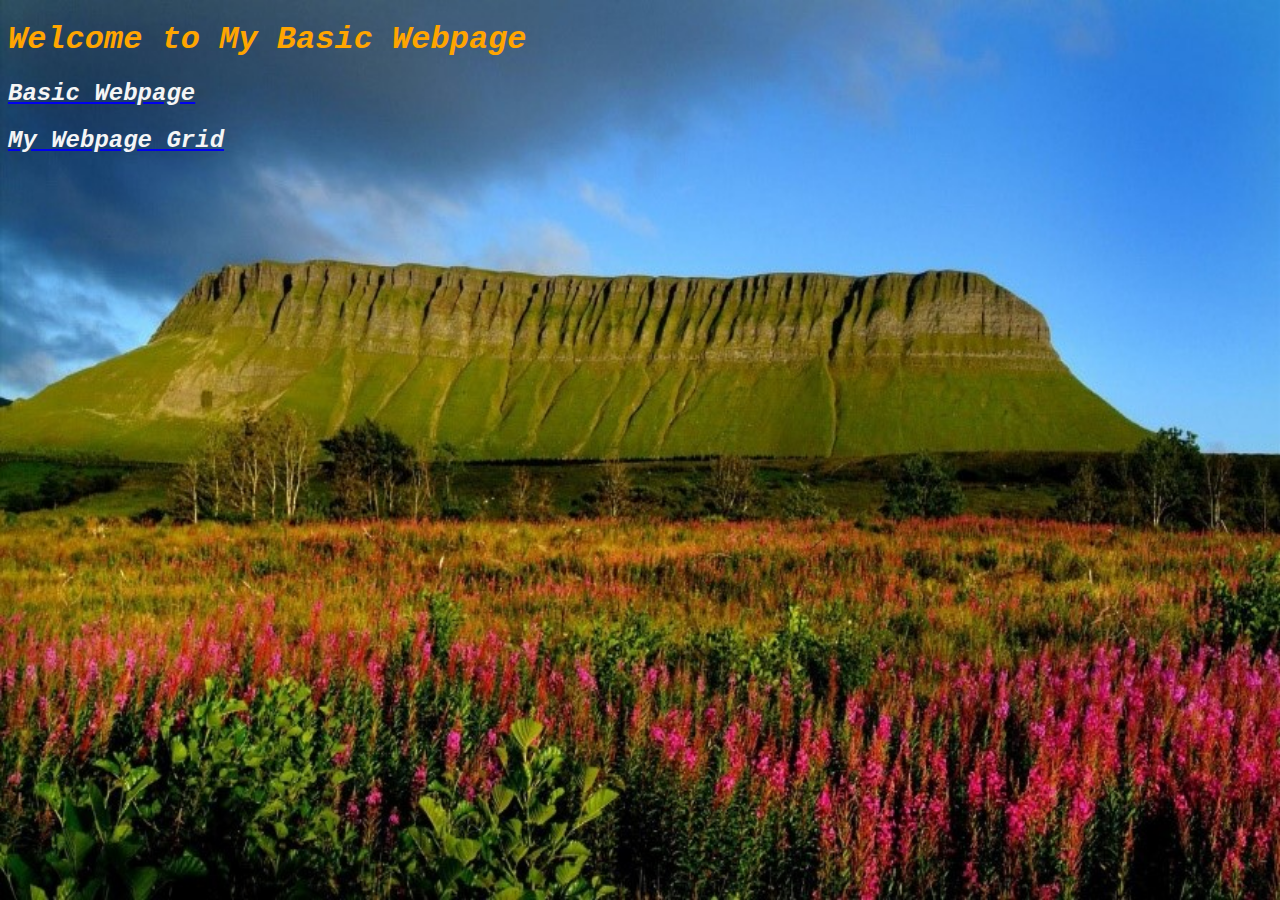
<file: index.html>
<!DOCTYPE html>
<html lang="en">
<head>
    <meta charset="UTF-8">
    <meta http-equiv="X-UA-Compatible" content="IE=edge">
    <meta name="viewport" content="width=device-width, initial-scale=1.0">
    <title>Document</title>
    <link rel="stylesheet" href="style-index.css">
</head>
<body>
    <div class="box1">
        <h1>Welcome to My Basic Webpage</h1>
        </div>
   
    <div class="box">
        <div>
            <a href="my-webpage.html"><h2>Basic Webpage</h2></a>
        </div>
    </div>
    <div class="box">
        <div>
            <a href="my-webpage-grid.html"><h2>My Webpage Grid</h2></a>
        </div>
    </div>
</body>
</html>
</file>
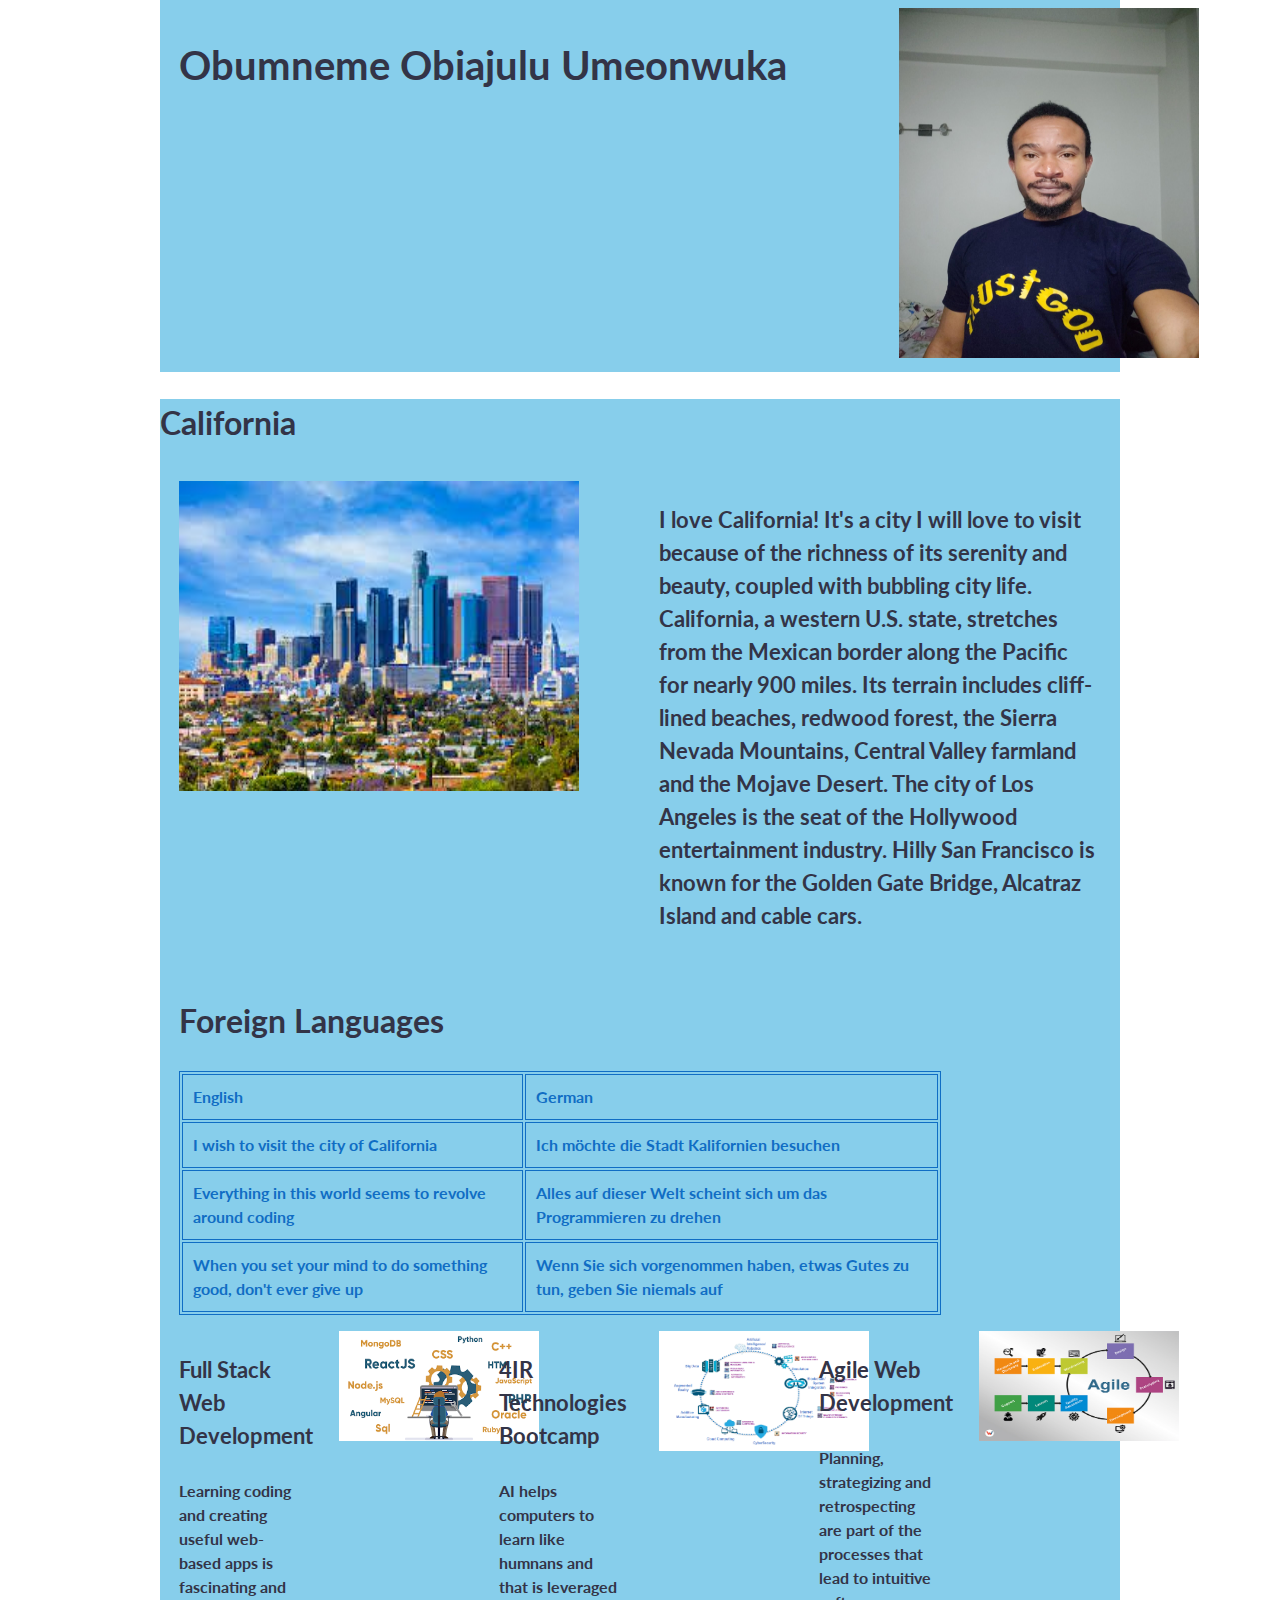
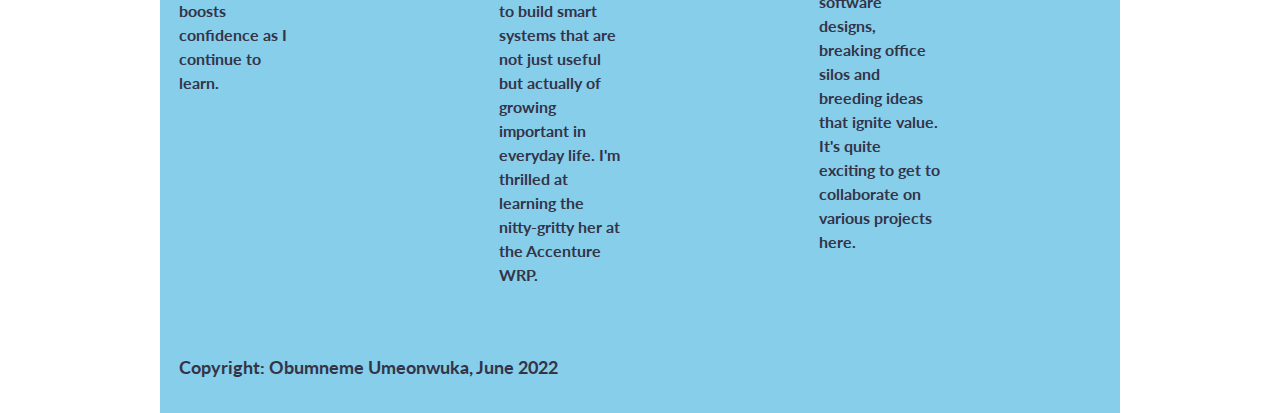
<file: my-webpage-grid.html>
<!DOCTYPE html>
<html lang="en">
<head>
    <meta charset="UTF-8">
    <meta http-equiv="X-UA-Compatible" content="IE=edge">
    <meta name="viewport" content="width=device-width, initial-scale=1.0">
    <title>Document</title>
    <link rel="stylesheet" href="simple-grid.css">
</head>
<style>
    .row {
        background-color: skyblue;
    }
</style>
<body>
    <div class="container">
        
        <div class="row">
            <div class="col-9">
                <h1>Obumneme Obiajulu Umeonwuka</h1>
            </div>
            <div class="col-3">
                <img src="Personal picture.jpg" width="300" height="350" alt="Obumneme">
            </div>
        </div>

        <div class="row">
            <h2>California</h2>
            <div class="col-6">
                <img src="California City.jpg" width="400" height="310" alt="">
            </div>
            <div class="col-6">
                <h3>I love California! It's a city I will love to visit because of the richness of its serenity and beauty, coupled with bubbling city life. California, a western U.S. state, stretches from the Mexican border along the Pacific for nearly 900 miles. Its terrain includes cliff-lined beaches, redwood forest, the Sierra Nevada Mountains, Central Valley farmland and the Mojave Desert. The city of Los Angeles is the seat of the Hollywood entertainment industry. Hilly San Francisco is known for the Golden Gate Bridge, Alcatraz Island and cable cars.</h3>
            </div>
        </div>

        <div class="row">
            <div class="col-10">
            <h2>Foreign Languages</h2>
            <table>
                <tr>
                    <th>English</th>
                    <th>German</th>
                </tr>
                <tr>
                    <th>I wish to visit the city of California</th>
                    <th>Ich möchte die Stadt Kalifornien besuchen</th>
                </tr>
                <tr>
                    <th>Everything in this world seems to revolve around coding</th>
                    <th>Alles auf dieser Welt scheint sich um das Programmieren zu drehen</th>
                </tr>
                <tr>
                    <th>When you set your mind to do something good, don't ever give up</th>
                    <th>Wenn Sie sich vorgenommen haben, etwas Gutes zu tun, geben Sie niemals auf</th>
                </tr>
            </table>
            </div>
        </div>

        <div class="row">
            <div class="col-2">
                <h3>Full Stack Web Development</h3><h5>Learning coding and creating useful web-based apps is fascinating and boosts confidence as I continue to learn.</h5>
            </div>
            <div class="col-2">
                <img src="Fullstack.png" width="200" height="110" alt="">
            </div>
            <div class="col-2">
                <h3>4IR Technologies Bootcamp</h3><h5>AI helps computers to learn like humnans and that is leveraged to build smart systems that are not just useful but actually of growing important in everyday life. I'm thrilled at learning the nitty-gritty her at the Accenture WRP.</h5>
            </div>
            <div class="col-2">
                <img src="4IRTechnologies.png" width="210" height="120" alt="">
            </div>
            <div class="col-2">
                <h3>Agile Web Development</h3><h5>Planning, strategizing and retrospecting are part of the processes that lead to intuitive software designs, breaking office silos and breeding ideas that ignite value. It's quite exciting to get to collaborate on various projects here.</h5>
            </div>
            <div class="col-2">
                <img src="Agile Web Development Process.jpg" width="200" height="110" alt="">
            </div>
        </div>
        
        <div class="row">
            <div class="col-12">
                <h4>Copyright: Obumneme Umeonwuka, June 2022</h4>
            </div>
        </div>
    </div>

    </div>
</body>
</html>
</file>
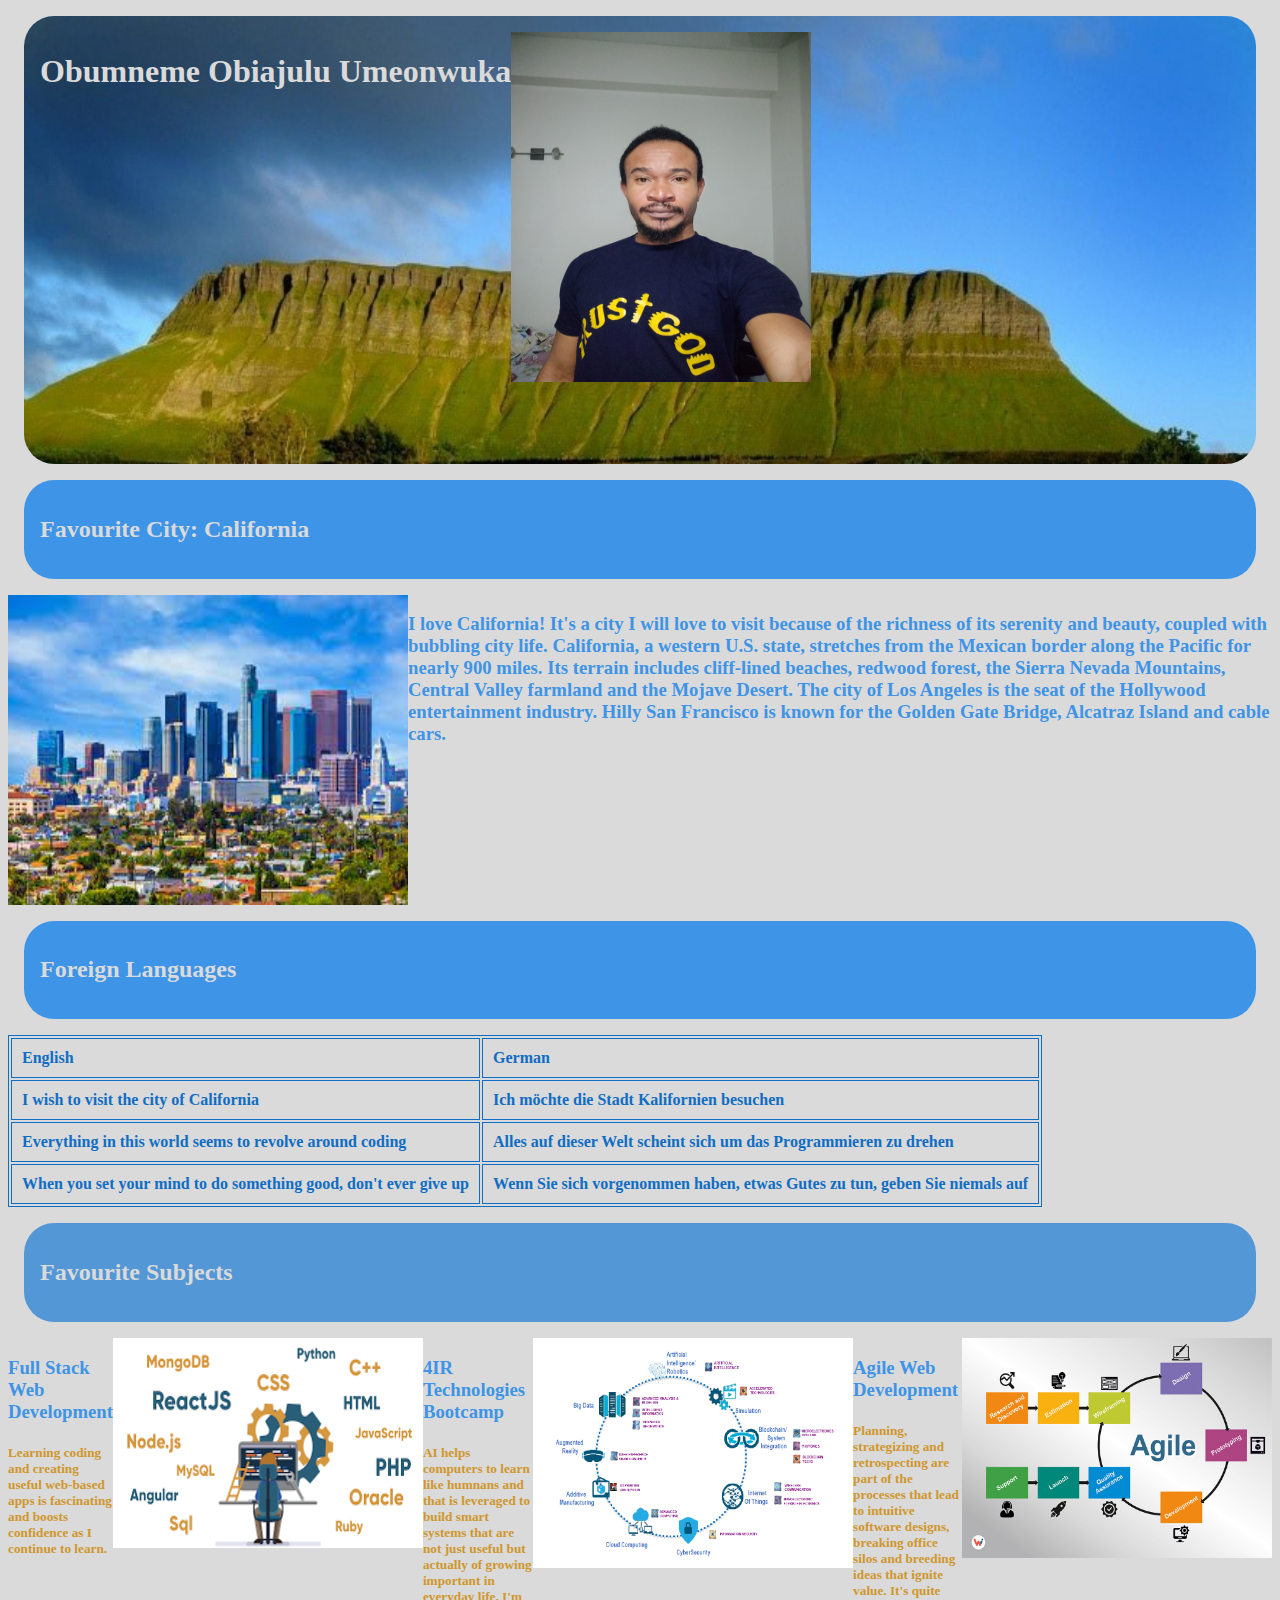
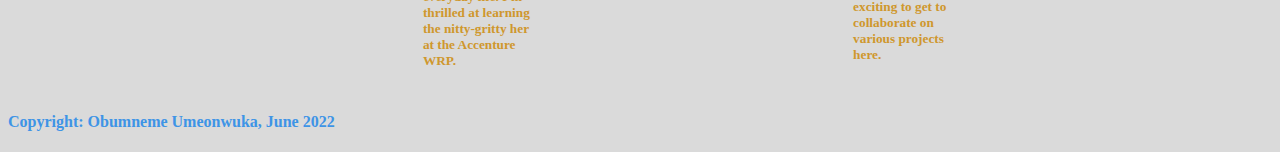
<file: my-webpage.html>
<!DOCTYPE html>
<html lang="en">
<head>
    <meta charset="UTF-8">
    <meta http-equiv="X-UA-Compatible" content="IE=edge">
    <meta name="viewport" content="width=device-width, initial-scale=1.0">
    <title>Document</title>
    <link rel="stylesheet" href="style.css">
</head>
<body>
    <div class="container">
        
        <div class="background">
            <div class="name">
                <h1>Obumneme Obiajulu Umeonwuka</h1>
                <img src="Personal picture.jpg" width="300" height="350" alt="Obumneme">
            </div>
        </div>

        <div class="city">
            <h2>Favourite City: California</h2>
        </div>
            <div class="cityName">
                <img src="California City.jpg" width="400" height="310" alt="">
                <h3>I love California! It's a city I will love to visit because of the richness of its serenity and beauty, coupled with bubbling city life. California, a western U.S. state, stretches from the Mexican border along the Pacific for nearly 900 miles. Its terrain includes cliff-lined beaches, redwood forest, the Sierra Nevada Mountains, Central Valley farmland and the Mojave Desert. The city of Los Angeles is the seat of the Hollywood entertainment industry. Hilly San Francisco is known for the Golden Gate Bridge, Alcatraz Island and cable cars.</h3>
            </div>
        </div>

        <div class="languages">
            <h2>Foreign Languages</h2>
        </div>
            <table>
                <tr>
                    <th>English</th>
                    <th>German</th>
                </tr>
                <tr>
                    <th>I wish to visit the city of California</th>
                    <th>Ich möchte die Stadt Kalifornien besuchen</th>
                </tr>
                <tr>
                    <th>Everything in this world seems to revolve around coding</th>
                    <th>Alles auf dieser Welt scheint sich um das Programmieren zu drehen</th>
                </tr>
                <tr>
                    <th>When you set your mind to do something good, don't ever give up</th>
                    <th>Wenn Sie sich vorgenommen haben, etwas Gutes zu tun, geben Sie niemals auf</th>
                </tr>
            </table>
        </div>

        <div class="Subjects">
            <h2>Favourite Subjects</h2>
        </div>
        <div class="Subject">
            <div class="Course1">
                <h3>Full Stack Web Development</h3><h5>Learning coding and creating useful web-based apps is fascinating and boosts confidence as I continue to learn.</h5>
            </div>
        <img src="Fullstack.png" width="310" height="210" alt="">
        
        <div class="Course1">
            <h3>4IR Technologies Bootcamp</h3><h5>AI helps computers to learn like humnans and that is leveraged to build smart systems that are not just useful but actually of growing important in everyday life. I'm thrilled at learning the nitty-gritty her at the Accenture WRP.</h5>
        </div>
            <img src="4IRTechnologies.png" width="320" height="230" alt="">

        <div class="Course1">
            <h3>Agile Web Development</h3><h5>Planning, strategizing and retrospecting are part of the processes that lead to intuitive software designs, breaking office silos and breeding ideas that ignite value. It's quite exciting to get to collaborate on various projects here.</h5>
        </div>
        
            <img src="Agile Web Development Process.jpg" width="310" height="220" alt="">
        </div>
        
    <div>
            <h4>Copyright: Obumneme Umeonwuka, June 2022</h4>
    </div>
</body>
</html>
</file>
<file: style-index.css>
@media (min-width: 768px) {
body {
    background-image: url("Background.jpg");
    background-size: 100% 100%;
    background-attachment: fixed;
    font-family: 'Courier New', Courier, monospace;
}

h1 {
    color: orange;
    font-style: italic;
}

h2 {
    color: whitesmoke;
    font-style: oblique;
}

    }
</file>
<file: simple-grid.css>
/**
*** SIMPLE GRID
*** (C) ZACH COLE 2016
**/

@import url(https://fonts.googleapis.com/css?family=Lato:400,300,300italic,400italic,700,700italic);

/* UNIVERSAL */

html,
body {
  height: 100%;
  width: 100%;
  margin: 0;
  padding: 0;
  left: 0;
  top: 0;
  font-size: 100%;
}

/* ROOT FONT STYLES */

* {
  font-family: 'Lato', Helvetica, sans-serif;
  color: #333447;
  line-height: 1.5;
}

/* TYPOGRAPHY */

h1 {
  font-size: 2.5rem;
}

h2 {
  font-size: 2rem;
}

h3 {
  font-size: 1.375rem;
}

h4 {
  font-size: 1.125rem;
}

h5 {
  font-size: 1rem;
}

h6 {
  font-size: 0.875rem;
}

p {
  font-size: 1.125rem;
  font-weight: 200;
  line-height: 1.8;
}

.font-light {
  font-weight: 300;
}

.font-regular {
  font-weight: 400;
}

.font-heavy {
  font-weight: 700;
}

/* POSITIONING */

.left {
  text-align: left;
}

.right {
  text-align: right;
}

.center {
  text-align: center;
  margin-left: auto;
  margin-right: auto;
}

.justify {
  text-align: justify;
}

/* ==== GRID SYSTEM ==== */

.container {
  width: 90%;
  margin-left: auto;
  margin-right: auto;
}

.row {
  position: relative;
  width: 100%;
}

.row [class^="col"] {
  float: left;
  margin: 0.5rem 2%;
  min-height: 0.125rem;
}

.col-1,
.col-2,
.col-3,
.col-4,
.col-5,
.col-6,
.col-7,
.col-8,
.col-9,
.col-10,
.col-11,
.col-12 {
  width: 96%;
}

.col-1-sm {
  width: 4.33%;
}

.col-2-sm {
  width: 12.66%;
}

.col-3-sm {
  width: 21%;
}

.col-4-sm {
  width: 29.33%;
}

.col-5-sm {
  width: 37.66%;
}

.col-6-sm {
  width: 46%;
}

.col-7-sm {
  width: 54.33%;
}

.col-8-sm {
  width: 62.66%;
}

.col-9-sm {
  width: 71%;
}

.col-10-sm {
  width: 79.33%;
}

.col-11-sm {
  width: 87.66%;
}

.col-12-sm {
  width: 96%;
}

.row::after {
	content: "";
	display: table;
	clear: both;
}

.hidden-sm {
  display: none;
}

@media only screen and (min-width: 33.75em) {  /* 540px */
  .container {
    width: 80%;
  }
}

@media only screen and (min-width: 45em) {  /* 720px */
  .col-1 {
    width: 4.33%;
  }

  .col-2 {
    width: 12.66%;
  }

  .col-3 {
    width: 21%;
  }

  .col-4 {
    width: 29.33%;
  }

  .col-5 {
    width: 37.66%;
  }

  .col-6 {
    width: 46%;
  }

  .col-7 {
    width: 54.33%;
  }

  .col-8 {
    width: 62.66%;
  }

  .col-9 {
    width: 71%;
  }

  .col-10 {
    width: 79.33%;
  }

  .col-11 {
    width: 87.66%;
  }

  .col-12 {
    width: 96%;
  }

  .hidden-sm {
    display: block;
  }
}

@media only screen and (min-width: 60em) { /* 960px */
  .container {
    width: 75%;
    max-width: 60rem;
  }
}

table, th, td {
  border: 1px solid rgb(16, 109, 196);
}
th, td {
  padding: 10px;
  text-align: left;
  color: rgb(16, 109, 196);
}
</file>
<file: style.css>
body {
    background-color: rgb(218, 218, 218);
}

@media (min-width: 768px) {
    .background1 {
        background-color: azure;
        display: flex;
        
    }
}

h1 {
    font: bold;
    color: rgb(218, 218, 218);

}

h2 {
    font: bold;
    color: rgb(218, 218, 218);
}

h3 {
    color: rgb(62, 148, 230);
}

h4 {
    color: rgb(62, 148, 230);
}

h5 {
    color: rgb(207, 151, 45);
}

    .background {
        background-image: url("Background.jpg");
        background-size: 100% 100%;
        background-attachment: fixed;
        display: flex;
        border-radius: 0.80cm;
        height: 11cm;
        padding: 1em;
        margin: 1em;
}   

@media (min-width: 768px) {
    .name {
        display: flex;
        float: right;
    }
}

.city {
    background-color: rgb(62, 148, 230);
    border-radius: 0.80cm;
    padding: 1em;
    margin: 1em;
}

@media (min-width: 768px) {
.cityName {
    display: flex;
}
}

.languages {
    background-color: rgb(62, 148, 230);
    border-radius: 0.80cm;
    
    padding: 1em;
    margin: 1em;
}

@media (min-width: 900px) {
    .Subjects {
        background-color: rgb(84, 151, 214);
        border-radius: 0.80cm;
        display: flex;
        padding: 1em;
        margin: 1em;
    }
}

@media (min-width: 900px) {
    .Subject {
        display: flex;
    }
}

table, th, td {
    border: 1px solid rgb(16, 109, 196);
}
th, td {
    padding: 10px;
    text-align: left;
    color: rgb(16, 109, 196);
}
</file>
